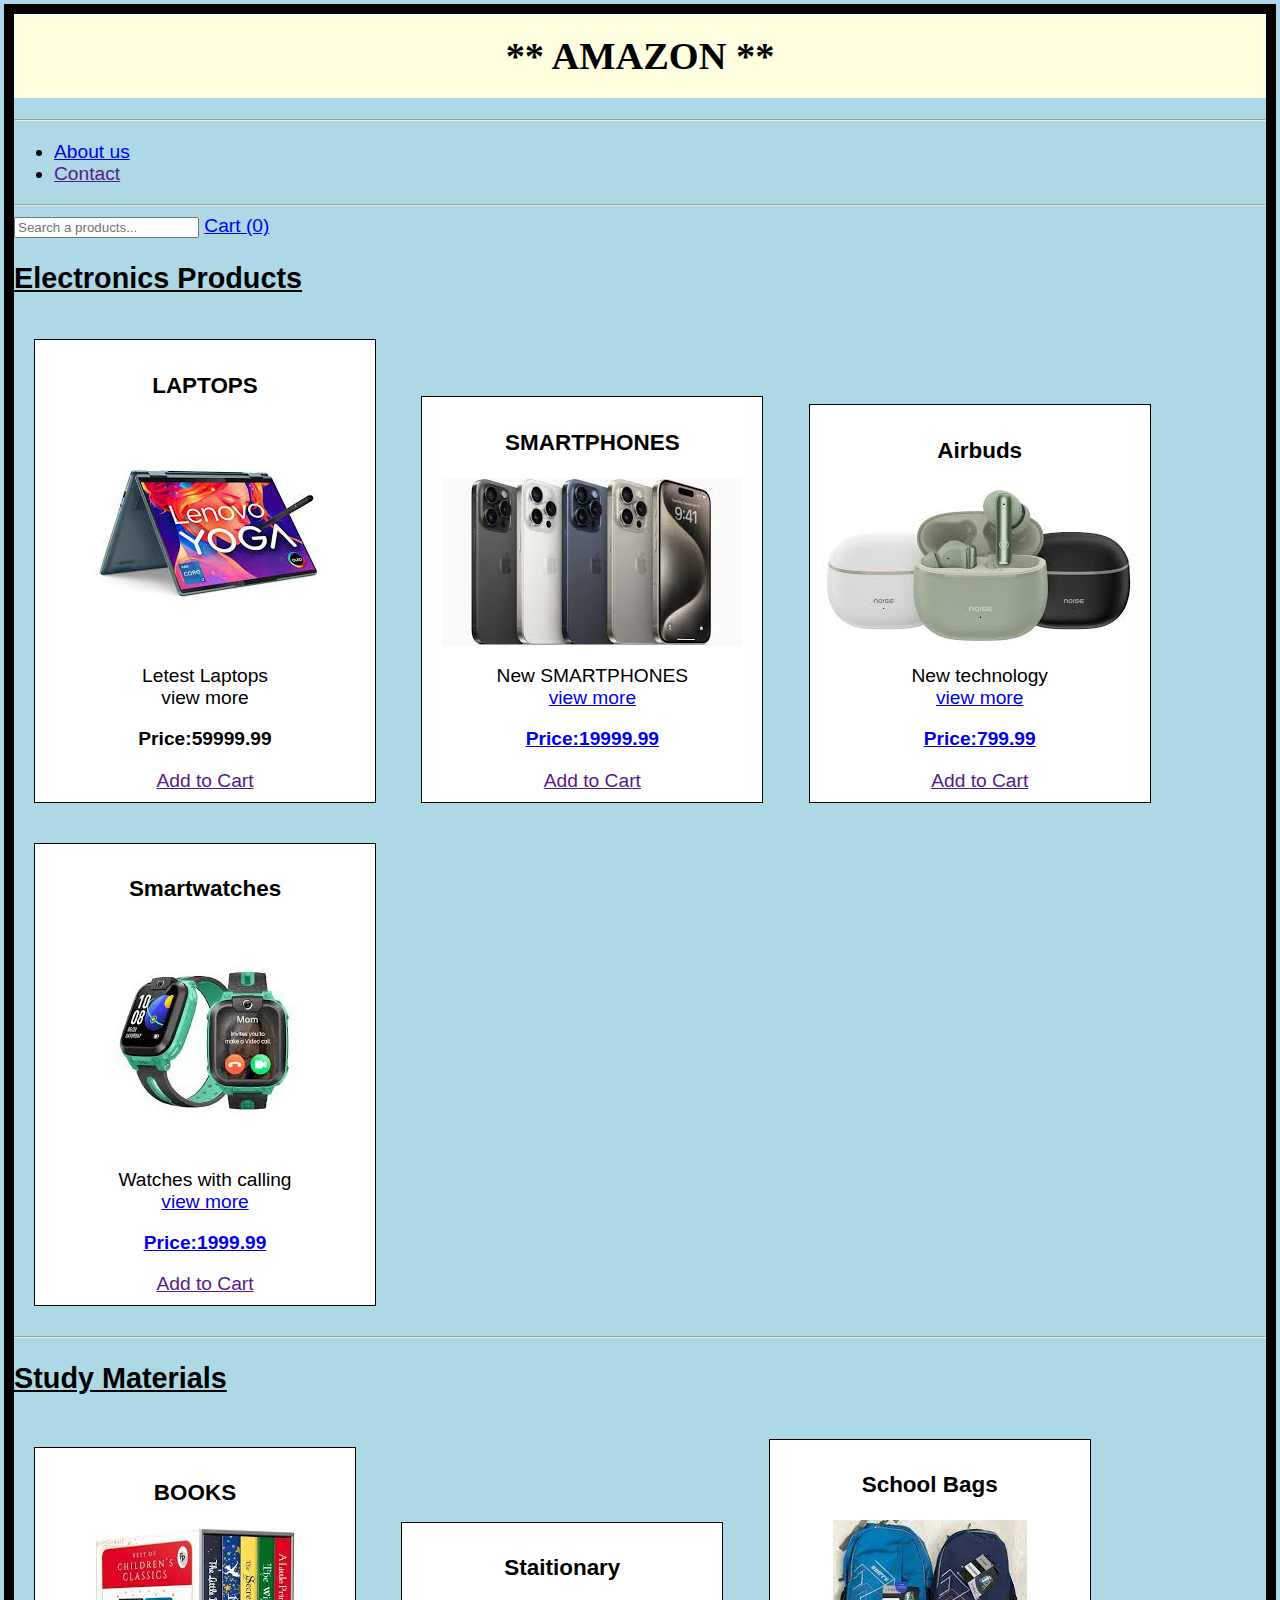
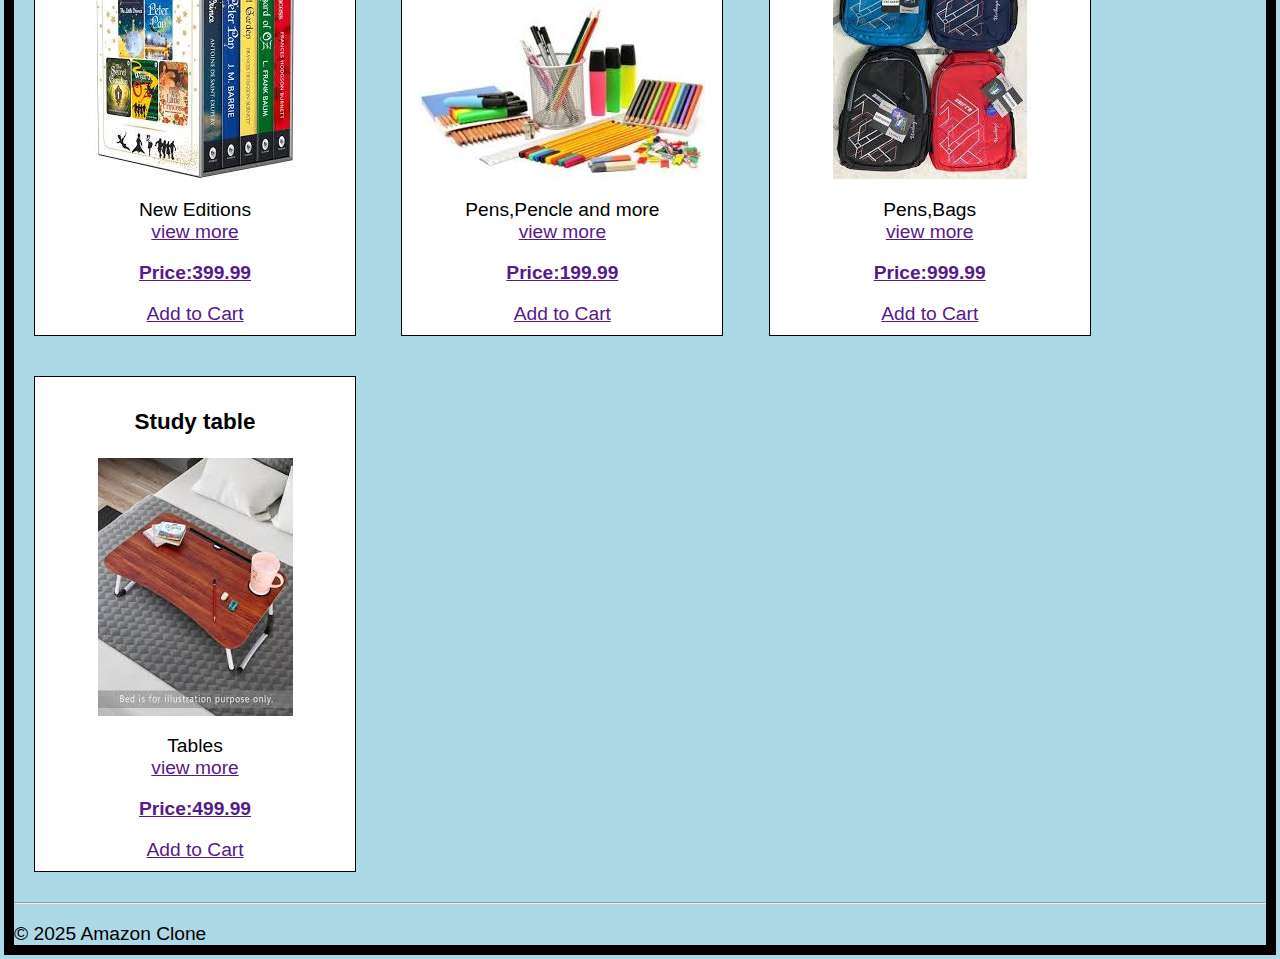
<file: index.html>
<DOCTYPE! html>
<html>
<head>
<link rel="stylesheet"
href="style.css">
</head>
<center>
<h1><big>** AMAZON **</h1>
<hr>
<ul align="left">
 <li><a href="amz.html">About us</a></li>
  <li><a href="">Contact</a></li>
        </ul>
           <hr>
</center>
  <body>
        <input type="text" placeholder="Search a products...">
        <a href="card">Cart (0)</a>
    </div>
        <div id="main-content">
        <h2><u>Electronics Products</u></h2>
        
        <div class="product1">
            <h3> LAPTOPS</h3>
            <img src="LEN.jpg">
            <p>Letest Laptops<A herf="lenevo.html"><br> view more</p>
            <p><b>Price:59999.99</b></p>
            <a href="">Add to Cart</a>
        </div>

        <div class="product1">
            <h3>SMARTPHONES</h3>
             <img src="SMT.jpg">
            <p> New SMARTPHONES<A href="smartphones.html"><br> view more</p>
            <p><b>Price:19999.99</b></p>
            <a href="">Add to Cart</a>
        </div>
      <div class="product1">
            <h3>Airbuds</h3>
             <img src="air.jpg">
            <p>New technology<A href="smartphones.html"><br> view more</p>
            <p><b>Price:799.99</b></p>
            <a href="">Add to Cart</a>
        </div>
     <div class="product1">
            <h3>Smartwatches</h3>
             <img src="sw.jpg">
            <p> Watches with calling<A href="smartphones.html"><br> view more</p>
            <p><b>Price:1999.99</b></p>
            <a href="">Add to Cart</a>
        </div>

       <hr>
<h2><u>Study Materials</u></h2>

   <div class="product3">
            <h3>BOOKS</h3>
            <img src="books.jpg">
            <p>New Editions<A href=""><br>view more</p>
            <p><b>Price:399.99</b></p>
            <a href="">Add to Cart</a>
        </div>

        <div class="product3">
            <h3>Staitionary</h3>
             <img src="St.jpg">
            <p>Pens,Pencle and more<A href=""><br>view more</p>
            <p><b>Price:199.99</b></p>
            <a href="">Add to Cart</a>
        </div>
      <div class="product3">
            <h3>School Bags</h3>
             <img src="sb.jpg">
            <p>Pens,Bags<A href=""><br>view more</p>
            <p><b>Price:999.99</b></p>
            <a href="">Add to Cart</a>
        </div>
    <div class="product3">
            <h3>Study table</h3>
             <img src="std.jpg">
            <p>Tables<A href=""><br>view more</p>
            <p><b>Price:499.99</b></p>
            <a href="">Add to Cart</a>
        </div>

       <hr>

    </div>

    <div id="footer">
        <p>&copy; 2025 Amazon Clone</p>
        
    </div>

</body>
</html>
</file>
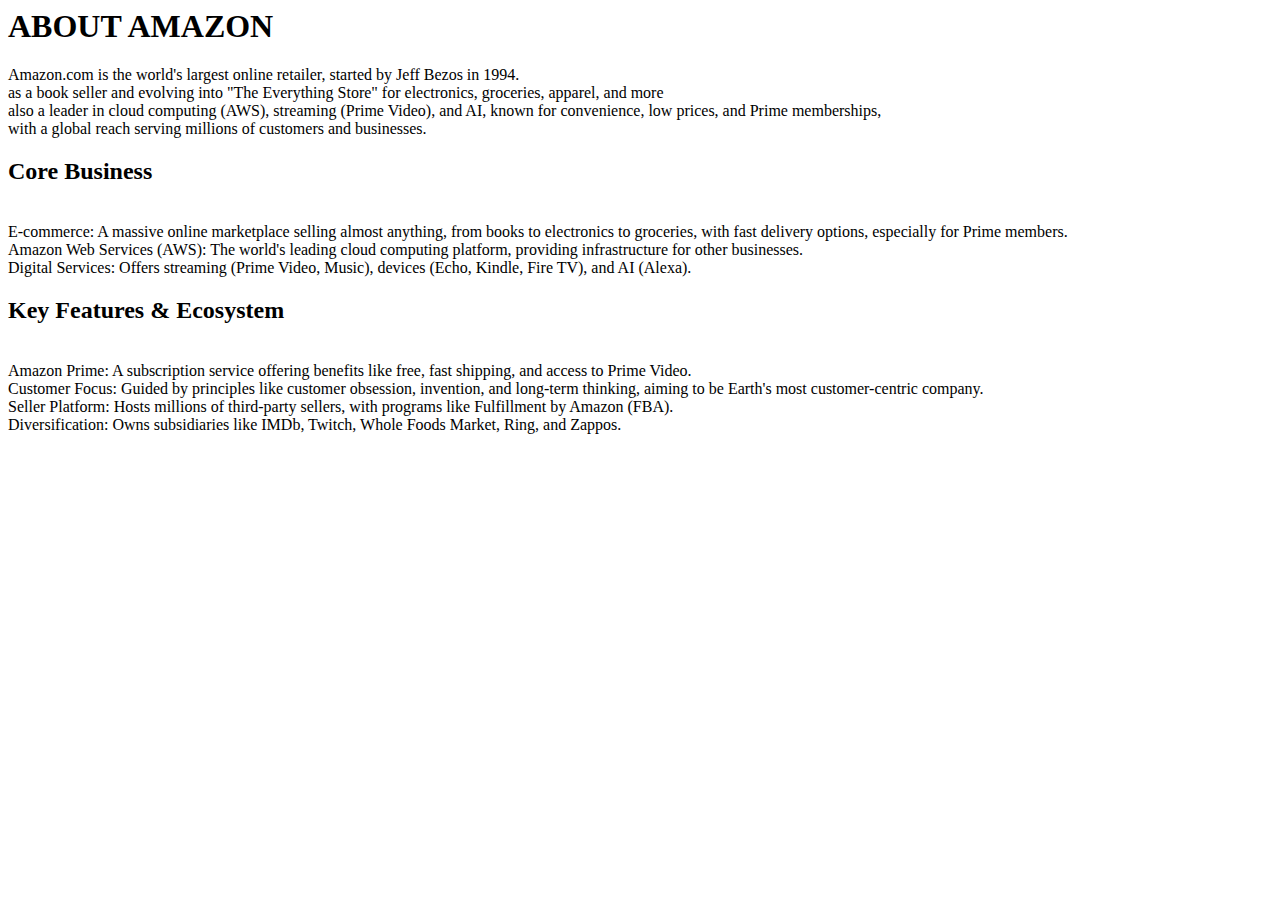
<file: amz.html>
<DOCTYPE html>
<html>
<head>
<h1>ABOUT AMAZON</h1>
<body>
<p>Amazon.com is the world's largest online retailer, started by Jeff Bezos in 1994. <br>as a book seller and evolving into "The Everything Store" for electronics, groceries, apparel, and more<br> also a leader in cloud computing (AWS), streaming (Prime Video), and AI, known for convenience, low prices, and Prime memberships, <br>with a global reach serving millions of customers and businesses. <br>
<h2>Core Business</h2><br>
E-commerce: A massive online marketplace selling almost anything, from books to electronics to groceries, with fast delivery options, especially for Prime members.<br>
Amazon Web Services (AWS): The world's leading cloud computing platform, providing infrastructure for other businesses.<br>
Digital Services: Offers streaming (Prime Video, Music), devices (Echo, Kindle, Fire TV), and AI (Alexa). <br>
<h2>Key Features & Ecosystem</h2><br>
Amazon Prime: A subscription service offering benefits like free, fast shipping, and access to Prime Video.<br>
Customer Focus: Guided by principles like customer obsession, invention, and long-term thinking, aiming to be Earth's most customer-centric company.<br>
Seller Platform: Hosts millions of third-party sellers, with programs like Fulfillment by Amazon (FBA).<br>
Diversification: Owns subsidiaries like IMDb, Twitch, Whole Foods Market, Ring, and Zappos.<br>
</body>
</html>
</file>
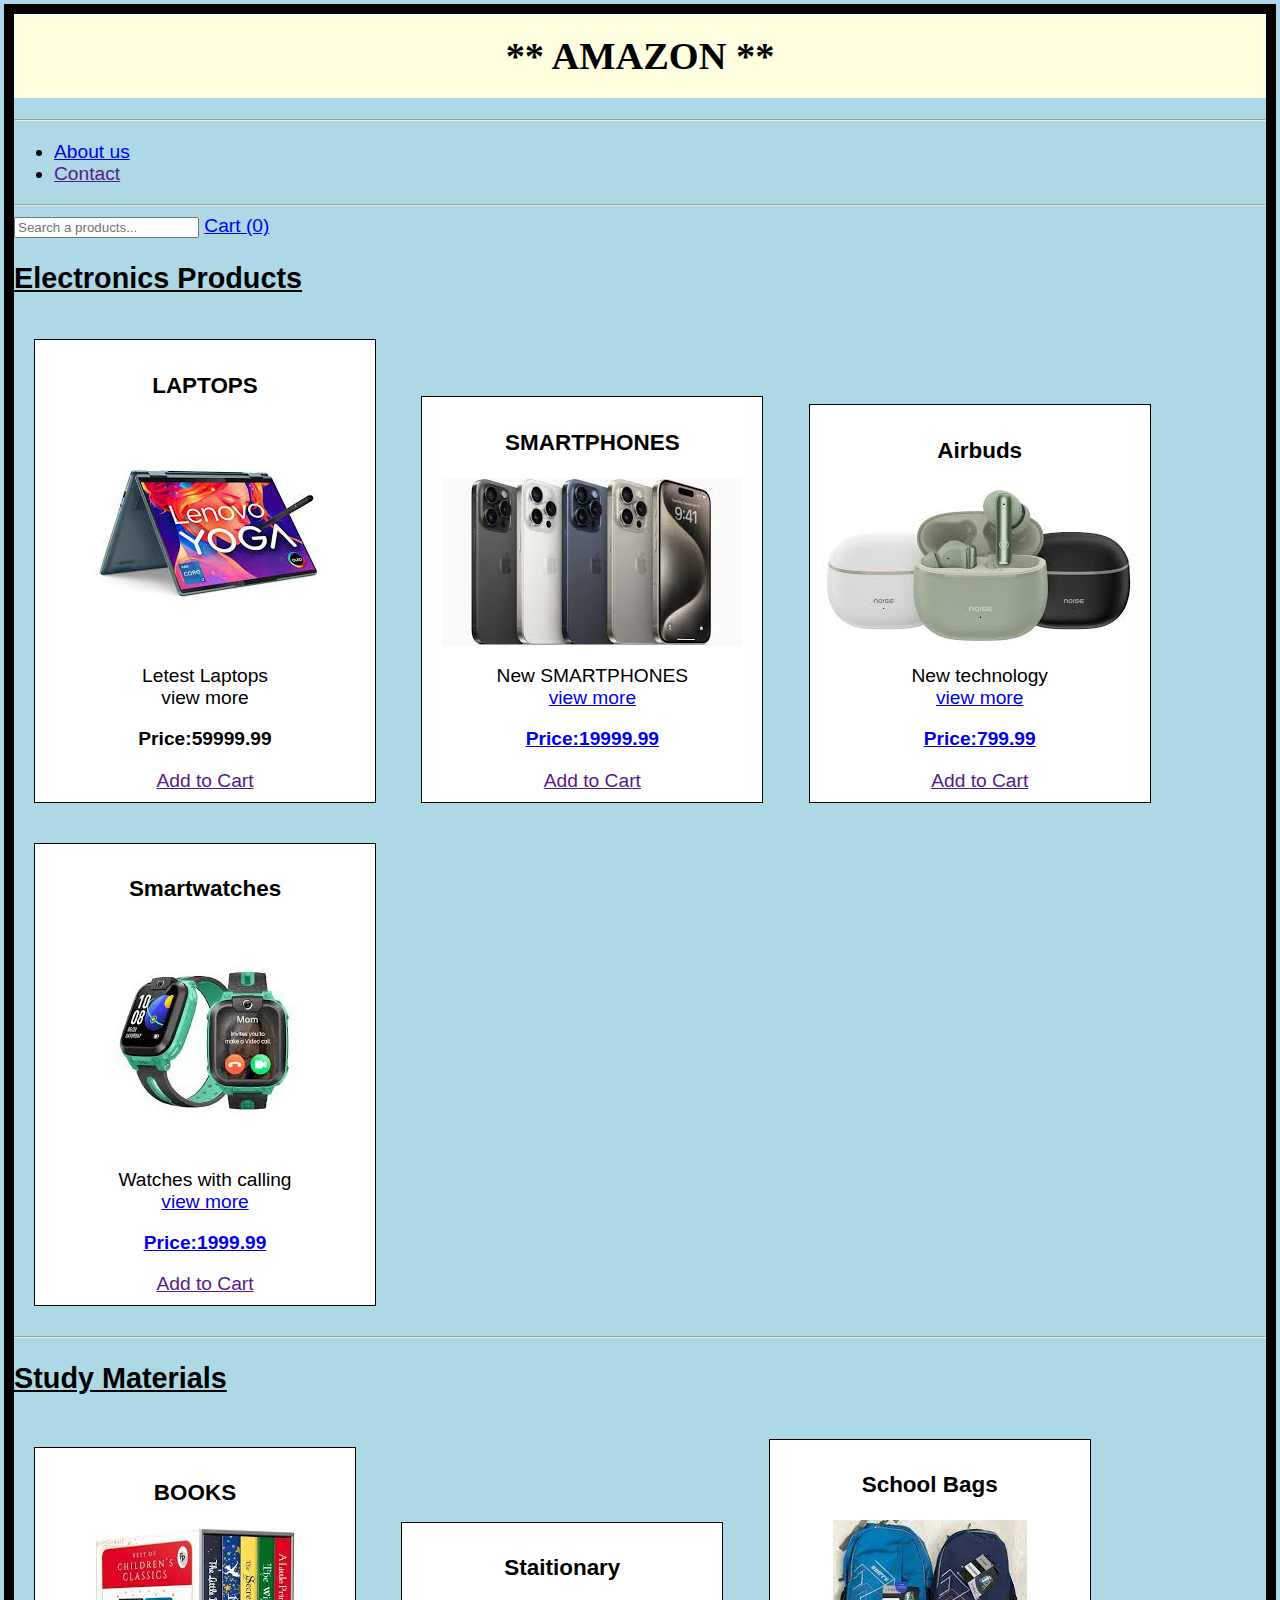
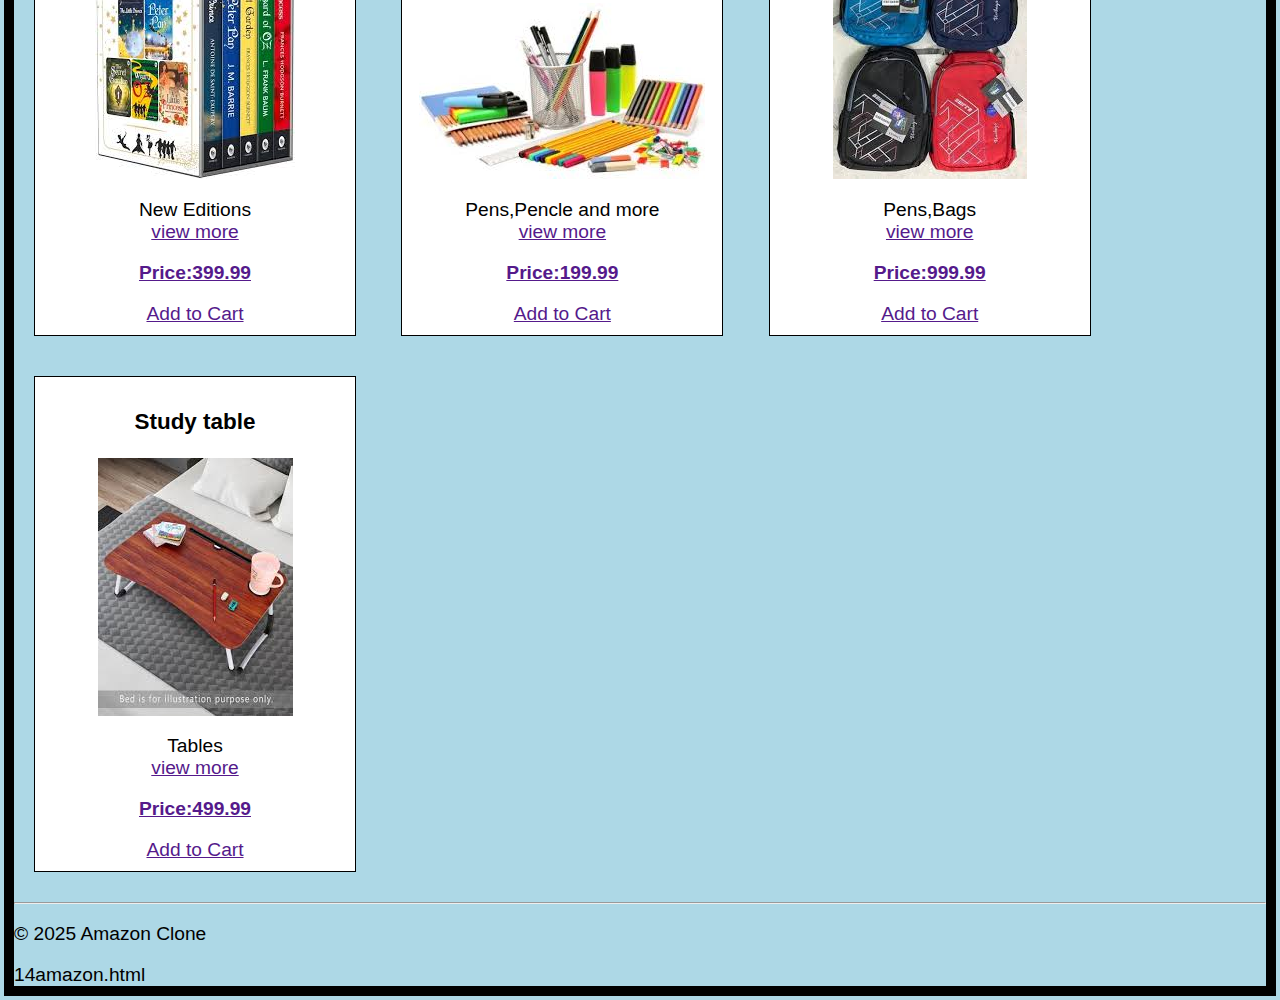
<file: index.html.html>
<DOCTYPE! html>
<html>
<head>
<link rel="stylesheet"
href="style.css">
</head>
<center>
<h1><big>** AMAZON **</h1>
<hr>
<ul align="left">
 <li><a href="amz.html">About us</a></li>
  <li><a href="">Contact</a></li>
        </ul>
           <hr>
</center>
  <body>
        <input type="text" placeholder="Search a products...">
        <a href="card">Cart (0)</a>
    </div>
        <div id="main-content">
        <h2><u>Electronics Products</u></h2>
        
        <div class="product1">
            <h3> LAPTOPS</h3>
            <img src="LEN.jpg">
            <p>Letest Laptops<A herf="lenevo.html"><br> view more</p>
            <p><b>Price:59999.99</b></p>
            <a href="">Add to Cart</a>
        </div>

        <div class="product1">
            <h3>SMARTPHONES</h3>
             <img src="SMT.jpg">
            <p> New SMARTPHONES<A href="smartphones.html"><br> view more</p>
            <p><b>Price:19999.99</b></p>
            <a href="">Add to Cart</a>
        </div>
      <div class="product1">
            <h3>Airbuds</h3>
             <img src="air.jpg">
            <p>New technology<A href="smartphones.html"><br> view more</p>
            <p><b>Price:799.99</b></p>
            <a href="">Add to Cart</a>
        </div>
     <div class="product1">
            <h3>Smartwatches</h3>
             <img src="sw.jpg">
            <p> Watches with calling<A href="smartphones.html"><br> view more</p>
            <p><b>Price:1999.99</b></p>
            <a href="">Add to Cart</a>
        </div>

       <hr>
<h2><u>Study Materials</u></h2>

   <div class="product3">
            <h3>BOOKS</h3>
            <img src="books.jpg">
            <p>New Editions<A href=""><br>view more</p>
            <p><b>Price:399.99</b></p>
            <a href="">Add to Cart</a>
        </div>

        <div class="product3">
            <h3>Staitionary</h3>
             <img src="St.jpg">
            <p>Pens,Pencle and more<A href=""><br>view more</p>
            <p><b>Price:199.99</b></p>
            <a href="">Add to Cart</a>
        </div>
      <div class="product3">
            <h3>School Bags</h3>
             <img src="sb.jpg">
            <p>Pens,Bags<A href=""><br>view more</p>
            <p><b>Price:999.99</b></p>
            <a href="">Add to Cart</a>
        </div>
    <div class="product3">
            <h3>Study table</h3>
             <img src="std.jpg">
            <p>Tables<A href=""><br>view more</p>
            <p><b>Price:499.99</b></p>
            <a href="">Add to Cart</a>
        </div>

       <hr>

    </div>

    <div id="footer">
        <p>&copy; 2025 Amazon Clone</p>
        
    </div>

</body>
</html>
14amazon.html
</file>
<file: style.css>
/* External css */

h1{
    font-family:stencil;
    text-align: center;
    background-color:lightyellow;
    text-color:greyblack;
    padding: 20px;
}
body {
    border:solid 10px;
    margin: 4px;
    font-family: Arial, sans-serif;
    background-color:lightblue;
}
@media(max-width:600px){
body{ border:solid 10px;
    margin: 4px;
    font-family: Arial, sans-serif;
    background-color:lightblue;
    }
 }

.product1 { 
    display: inline-block;  
    width: 320px;
    margin: 20px;
    padding: 10px;
    background-color: white;
    border: 1px solid black;
    text-align: center;
}
.product1:hover{color:orange;
box-shadow:0 15px 20px black;

}
.product3 {
    display: inline-block; 
    width: 300px;
    margin: 20px;
    padding: 10px;
    background-color: white;
    border: 1px solid black;
    text-align: center;
}
.product3:hover{color:orange;
box-shadow:0 15px 20px black;

}
</file>
